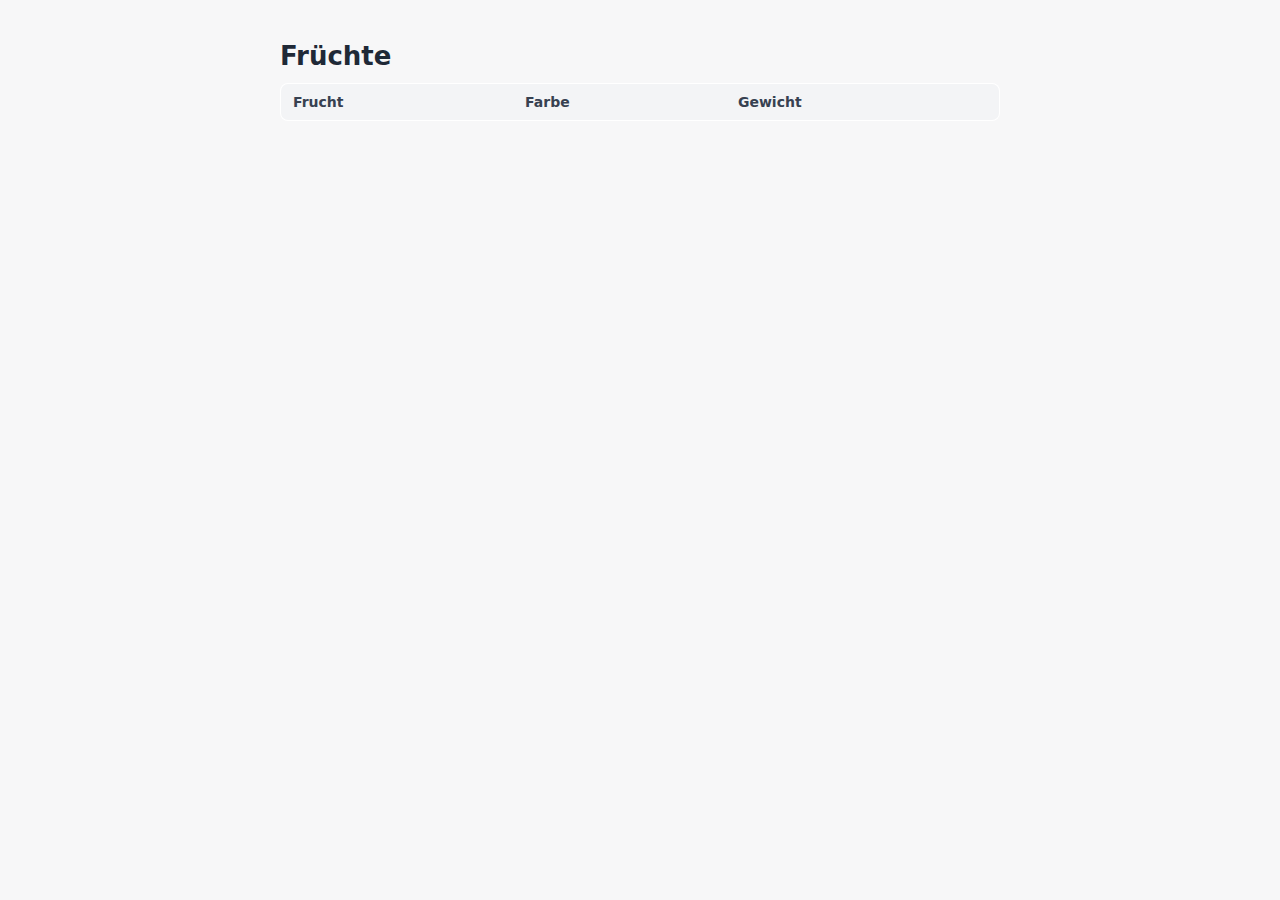
<file: fruit_frontend/index.html>
<!DOCTYPE html>
<html lang="en">
    <head>
        <meta charset="UTF-8">
        <meta name="viewport" content="width=device-width, initial-scale=1.0">
        <title>Fruit App</title>
        <script src="script.js"></script>
        <style>
            body {
                margin: 0;
                padding: 24px;
                font-family: system-ui, -apple-system, Segoe UI, Roboto, Ubuntu, sans-serif;
                background: #f7f7f8;
                color: #1f2937;
            }

            .wrap {
                max-width: 720px;
                margin: 0 auto;
            }

            h1 {
                font-size: 26px;
                margin-bottom: 12px;
            }

            table {
                width: 100%;
                border-collapse: collapse;
                background: #fff;
                border: 1px solid #e5e7eb;
                border-radius: 8px;
                overflow: hidden;
            }

            thead {
                background: #f3f4f6;
            }

            th,
            td {
                text-align: left;
                padding: 10px 12px;
            }

            th {
                font-weight: 600;
                font-size: 14px;
                color: #374151;
                border-bottom: 1px solid #e5e7eb;
            }

            tr:nth-child(even) {
                background: #fafafa;
            }

            tr:hover {
                background: #f1f1f1;
            }
        </style>
    </head>
    <body onload="onload()">
        <main class="wrap">
            <h1>Früchte</h1>
            <section class="card" aria-label="Fruchtliste">
                <table>
                    <thead>
                        <tr>
                            <th>Frucht</th>
                            <th>Farbe</th>
                            <th>Gewicht</th>
                        </tr>
                    </thead>
                    <tbody id="fruit-table-rows">
                        <!-- JS rendert hier -->
                    </tbody>
                </table>
            </section>
        </main>
    </body>
</html>
</file>
